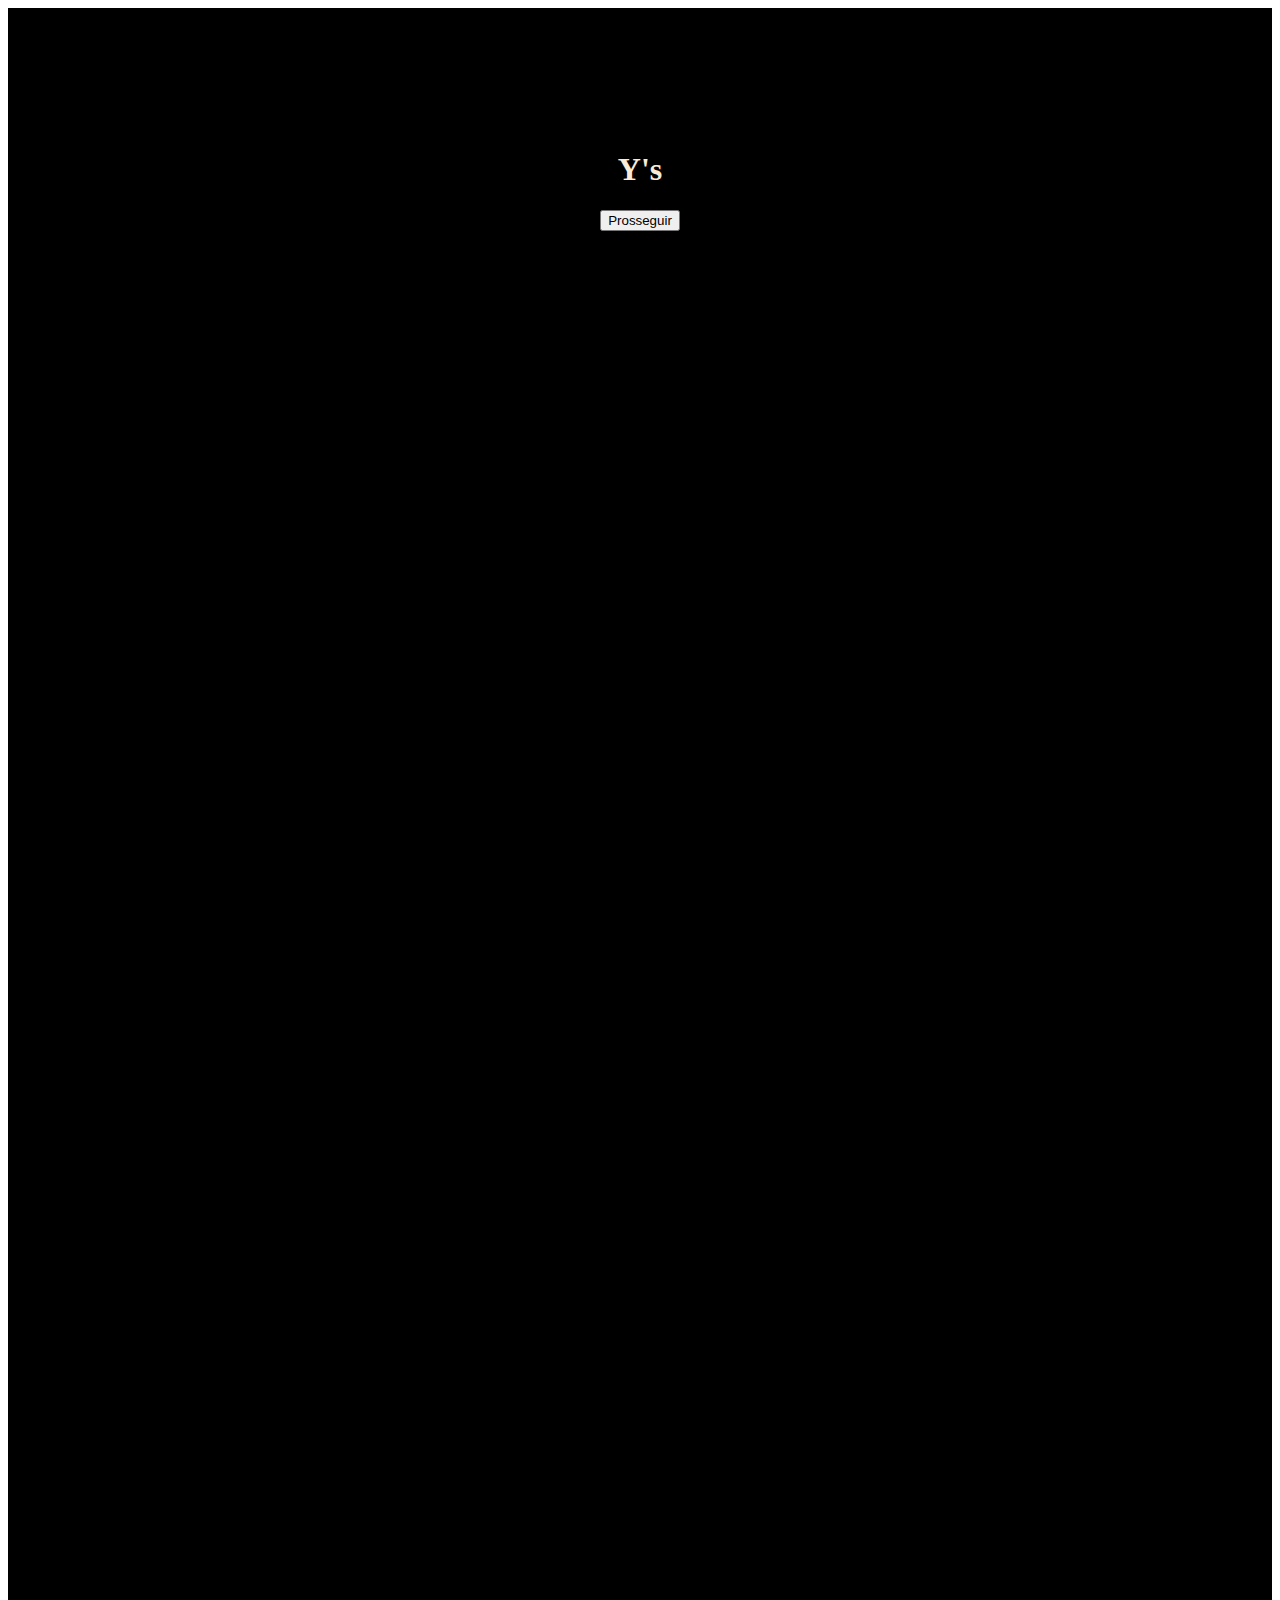
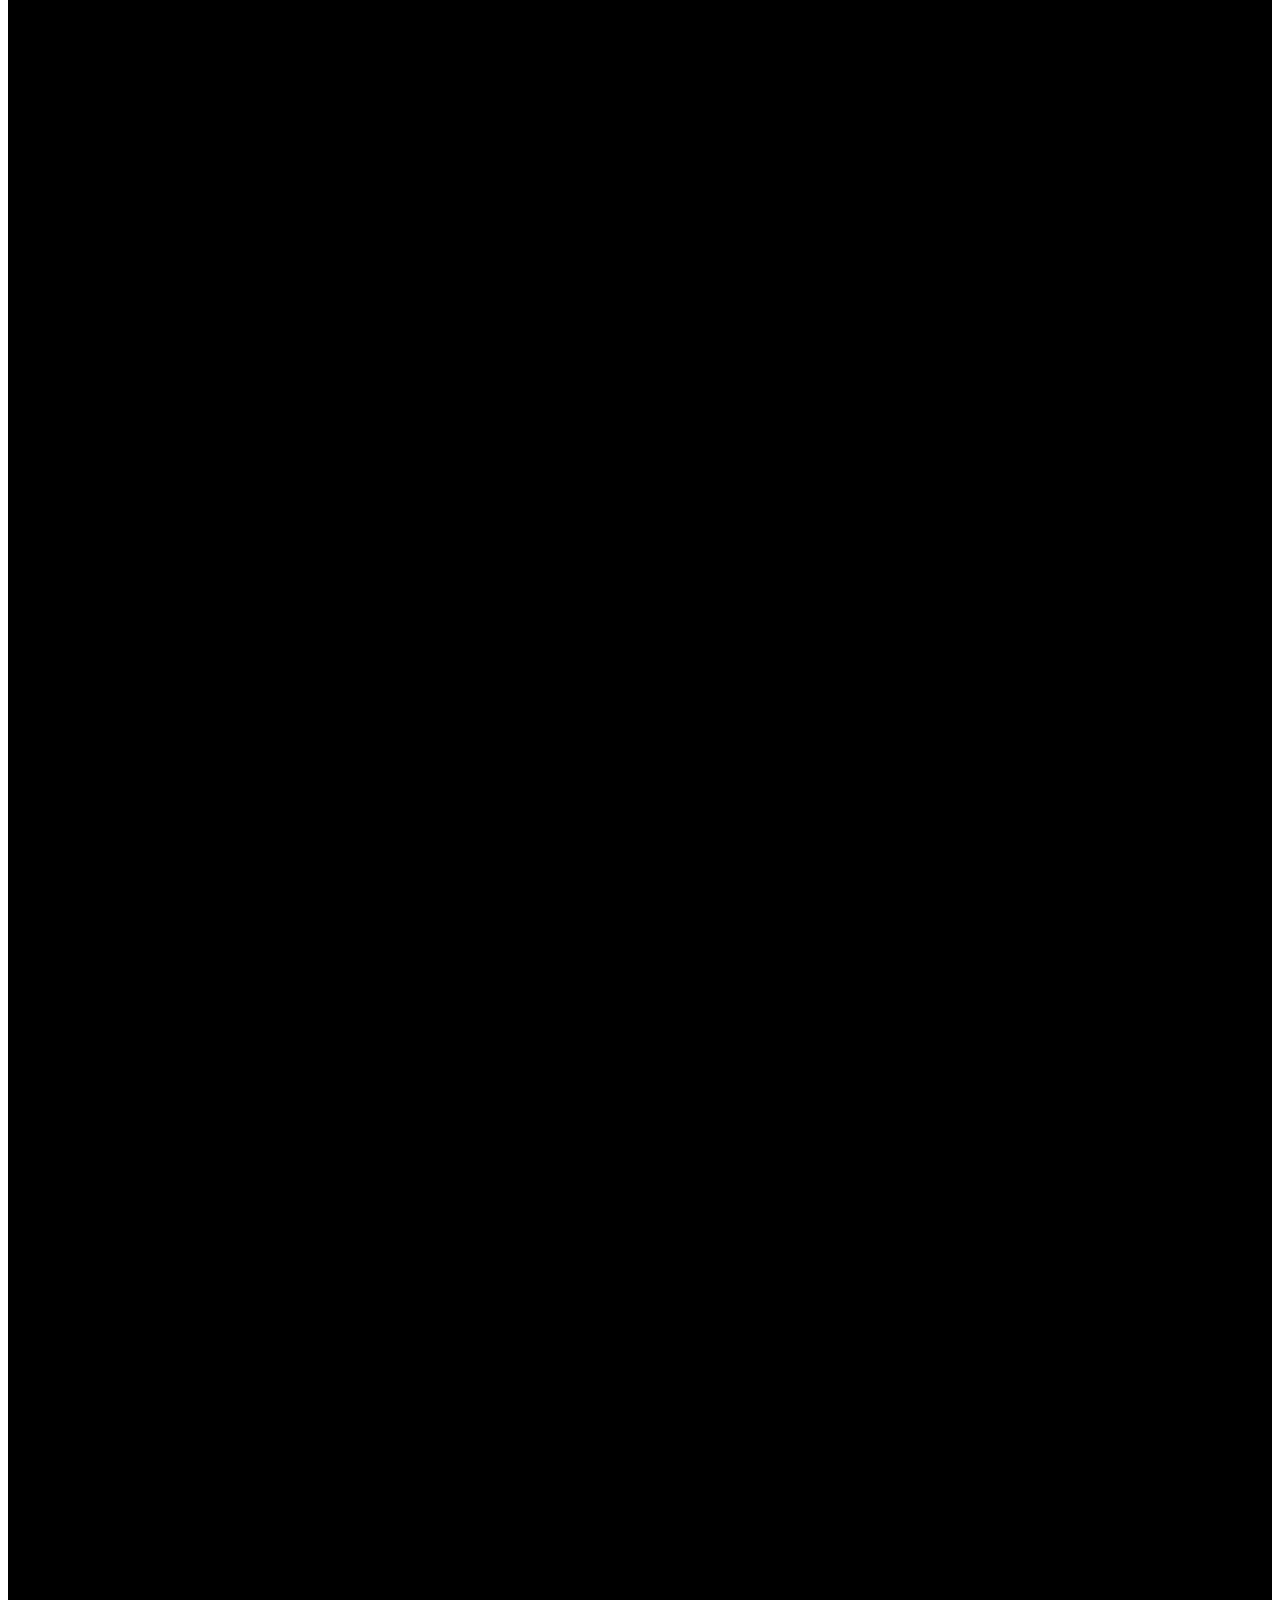
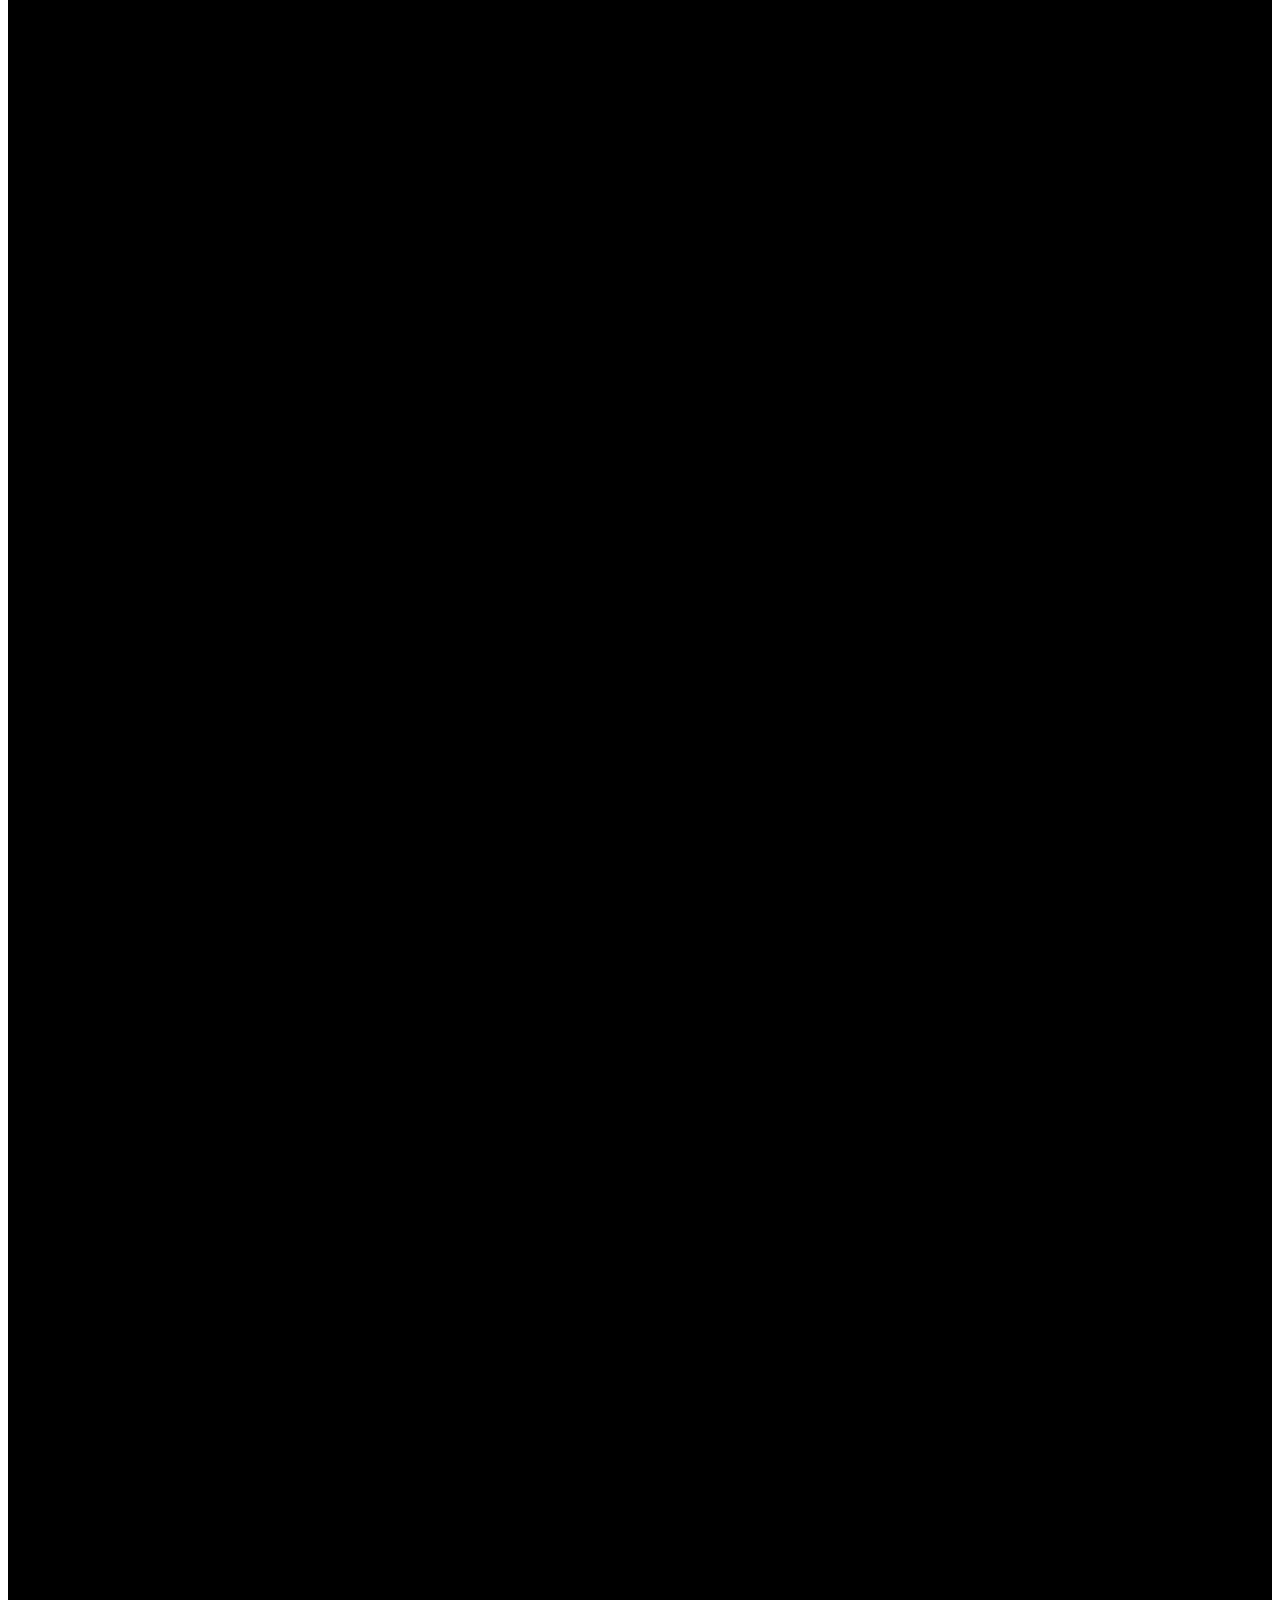
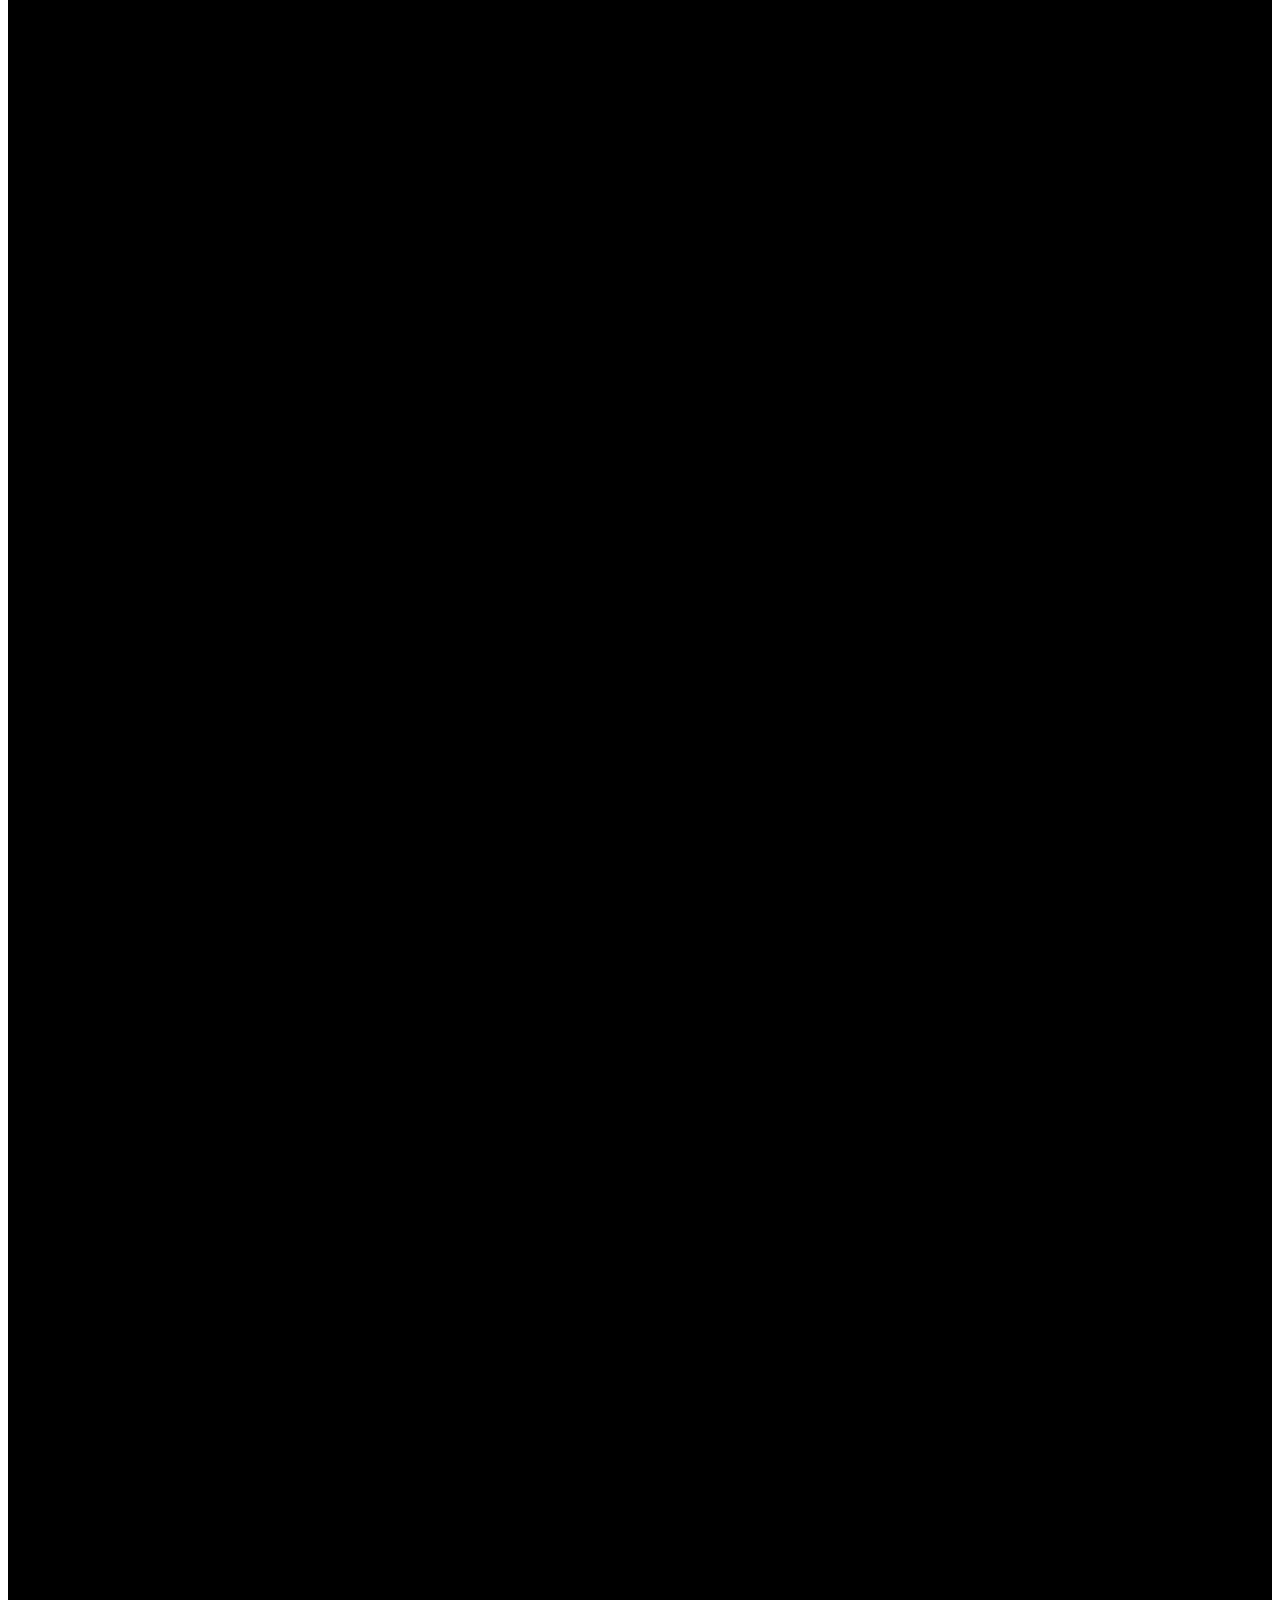
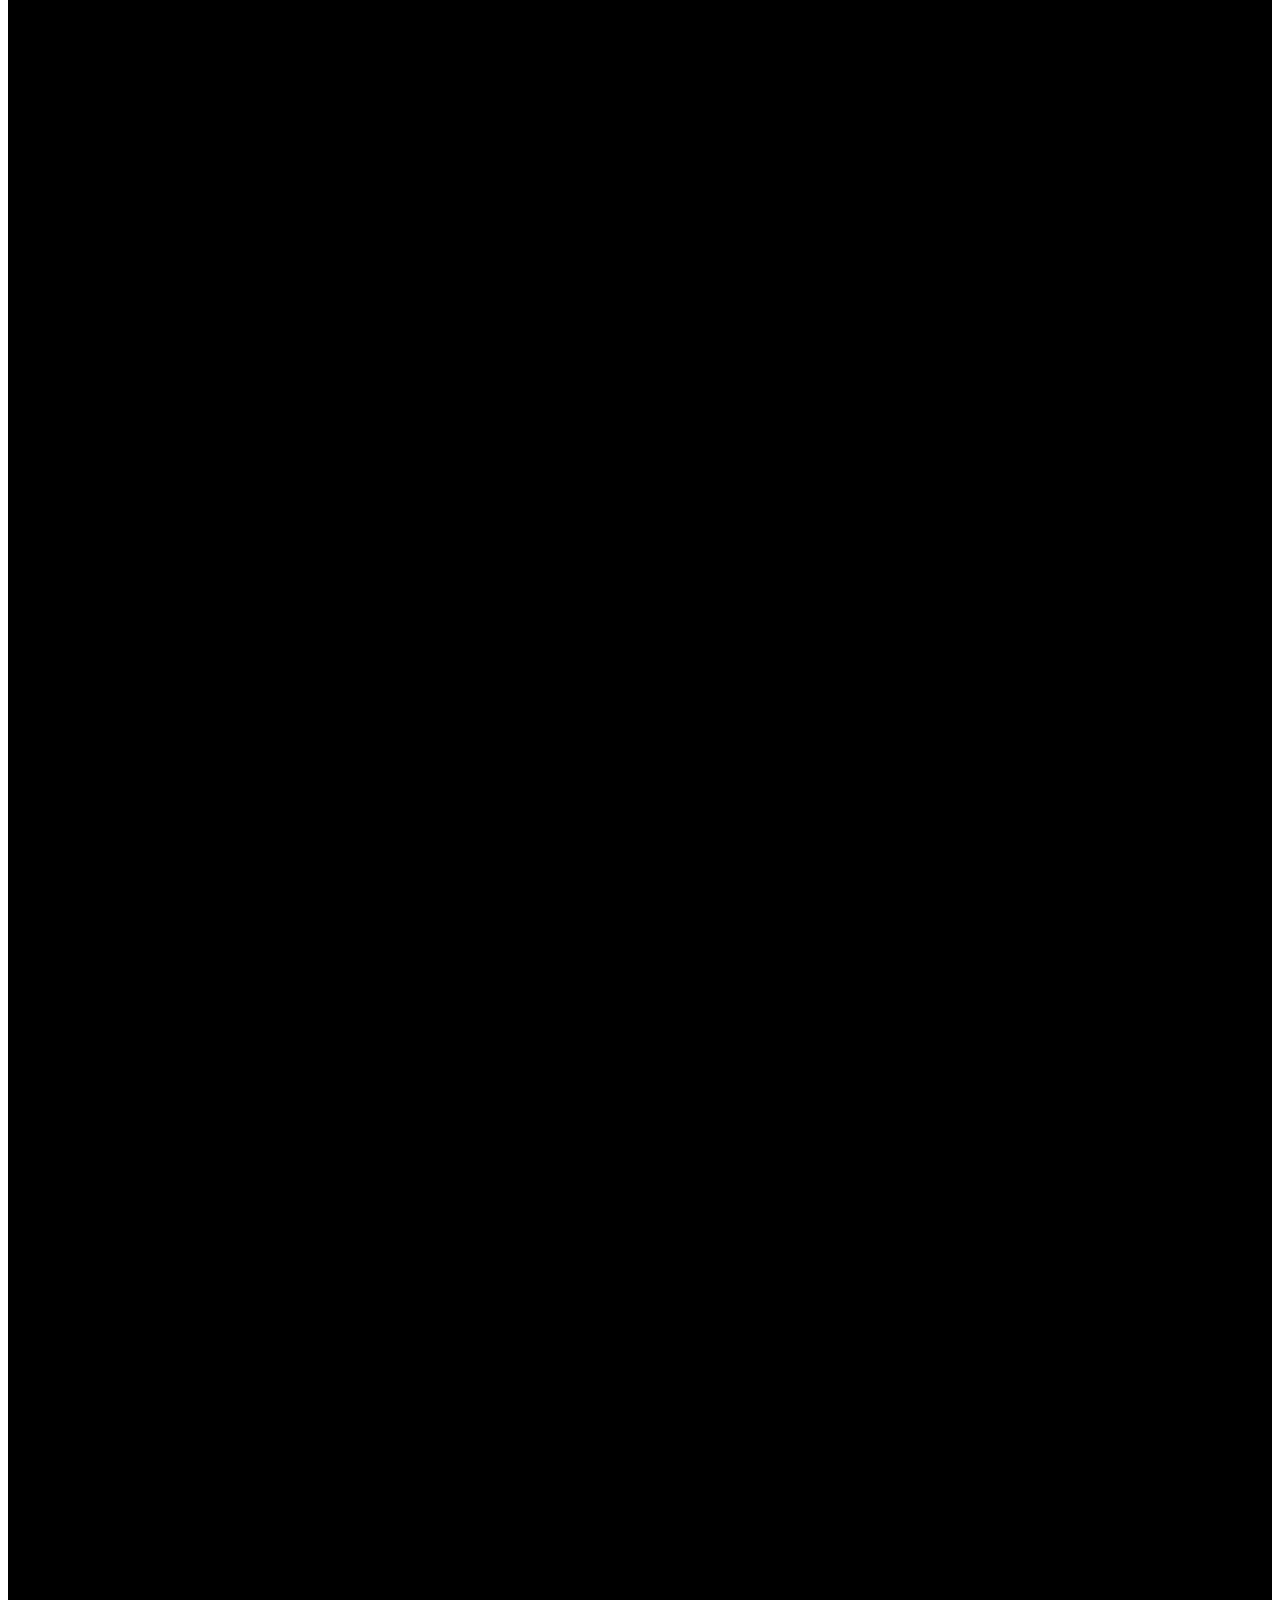
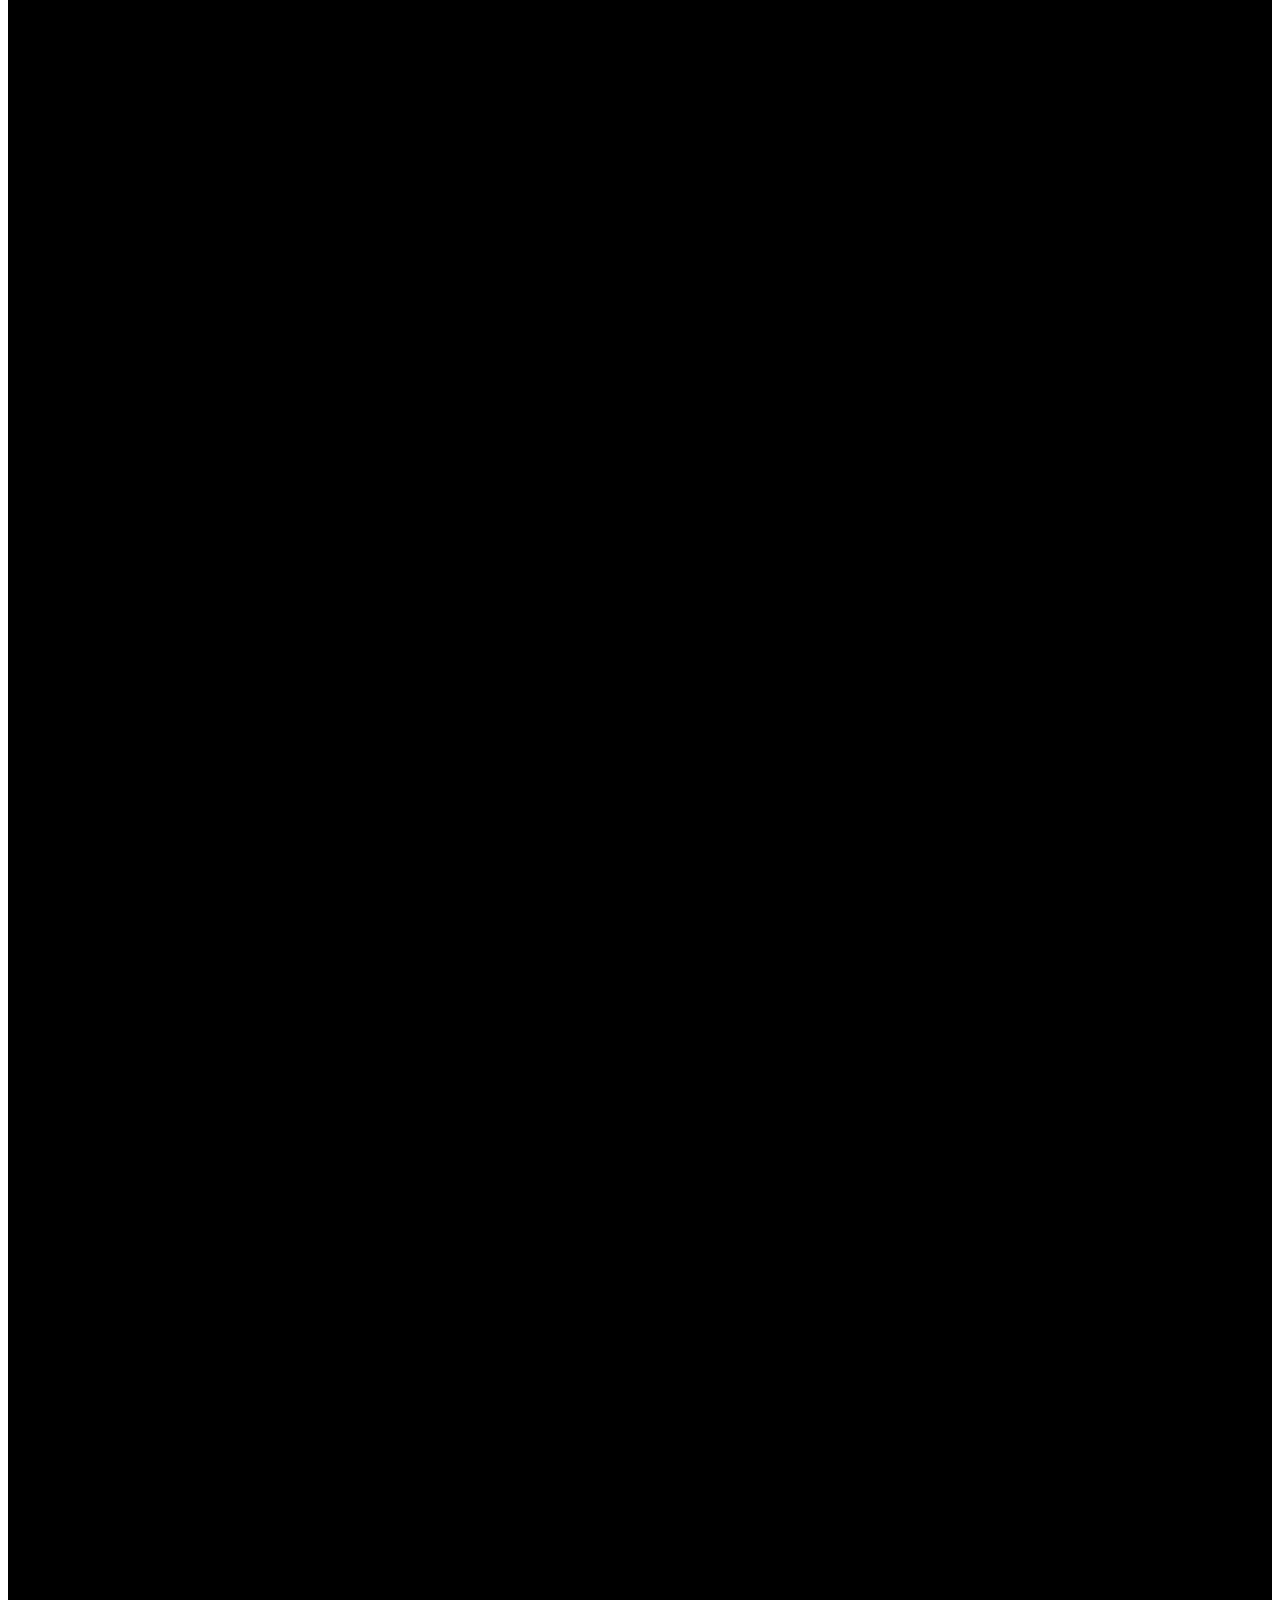
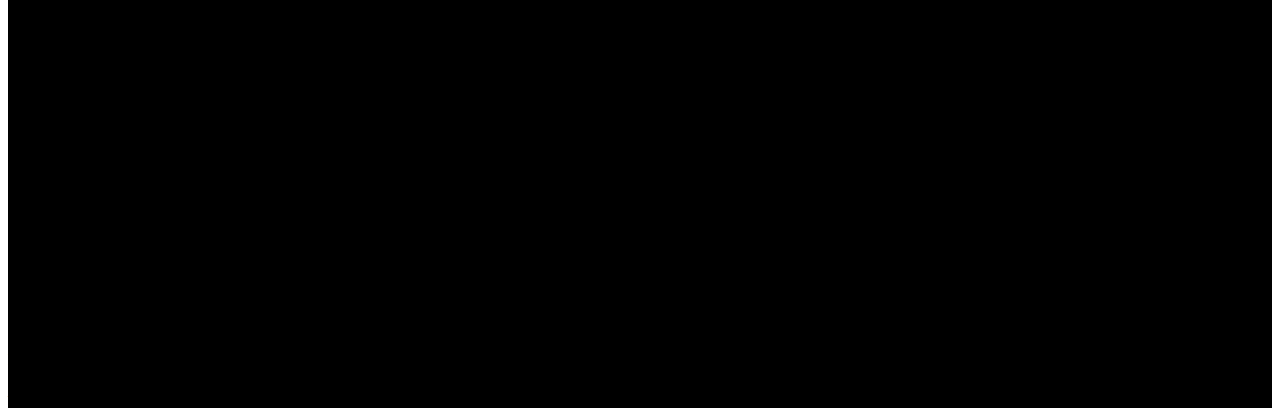
<file: public/index.html>
<!DOCTYPE html>
<html lang="en">
<head>
    <meta charset="UTF-8">
    <meta name="viewport" content="width=device-width, initial-scale=1.0">
    <title>AMETORA</title>
    <link rel="stylesheet" href="style.css">
</head>
<body>
    <div class="main_container">
        <div class="header" id="div_header">
            <div class="container">
                <ul class="navbar">
                    <li>
                        <a href="index.html">Home</a>
                    </li>
                    <li>
                    <a href="login.html">Login</a> 
                    </li>
                    <li>
                        <a href="cadastro.html">Cadastro</a>
                    </li>
                    <li>
                        <a href="yohji.html">Yohji Yamamoto</a>
                    </li>
                    <li>
                        <a href="rei.html">Rei Kawakubo</a>
                    </li>
                </ul>
            </div>
        </div>
        <!--Fim do Header-->

        <!--Inicio da tela de "carregamento"-->
        <div class="telaCarregamento" id="div_telaCarregamento">
            <h1>Y's</h1>
            <button onclick="alterarVisibilidade()">Prosseguir</button>
        </div>
        <!--Fim da tela de "carregamento"-->

        <!--footer inicio-->
        <div class="footer" id="div_footer">
            <div class="container">
            <h4>Feito com amor por Vitor Hideki Anzai - 2025</h4>
            <span class="version">v1.0.0</span>
            </div>
        </div>
        <!--footer fim-->
    </div>
</body>
</html>

<script>
    //Deixando todas as divs invisiveis antes da tela de "carregamento" carregar
    div_header.style.visibility = 'hidden';
    div_footer.style.visibility = 'hideen';

    //Função do botão pra habilitar visibilidade do HTML geral do site
    function alterarVisibilidade() {
        div_header.style.visibility = 'visible'
        div_telaCarregamento.style.visibility = 'hidden'
    }
</script>
</file>
<file: public/style.css>
@font-face {
  font-family: 'YDMjo55';
  src: url('fonts/YDMjo55.woff2') format('woff2'),
       url('fonts/YDMjo55.woff') format('woff');
  font-family: 'Yu\ Gothic';
  src: url('fonts/Yu\ Gothic.woff2') format('woff2'),
       url('fonts/Yu\ Gothic.woff') format('woff')
}

.body {
    margin: 0;
}

.main_container {
    display: flex;
    flex-direction: column;
    width: 100%;
    height: 10000px;
    background-color: black;
}

.telaCarregamento {
    background-color: black;
    width: 100%;
    height: 100%;
    text-align: center;
    color: antiquewhite;
}

.main_container .rei_pic2 {
    display: flex;
    justify-content: flex-end;
    position: relative;
    left: -20px;
}

.main_container .rei_pic3 {
    display: flex;
    justify-content: flex-start;
    position: relative;
    top: -400px;
}

.rei_info1 {
    font-family:'YDMjo55';
    width: 450px;
    color: white;
    padding-left: 25px;
}

.rei_info1 h3 {
    font-size: small;
    padding-left: 15px;
}

.rei_detailedinfo1 {
    font-family: 'YDMjo55';
    width: 500px;
    color: white;
    padding-left: 25px;
}

.overlayText {
    font-family: 'Yu\ Gothic';
    font-size: 150px;
    color: white;
    background-color: none;
    position: relative;
    bottom: 500px;
    left: -680px;
    writing-mode: vertical-rl;
    text-orientation: mixed;
}

.sideJPtext {
    display: flex;
    text-align: end;
}
</file>
